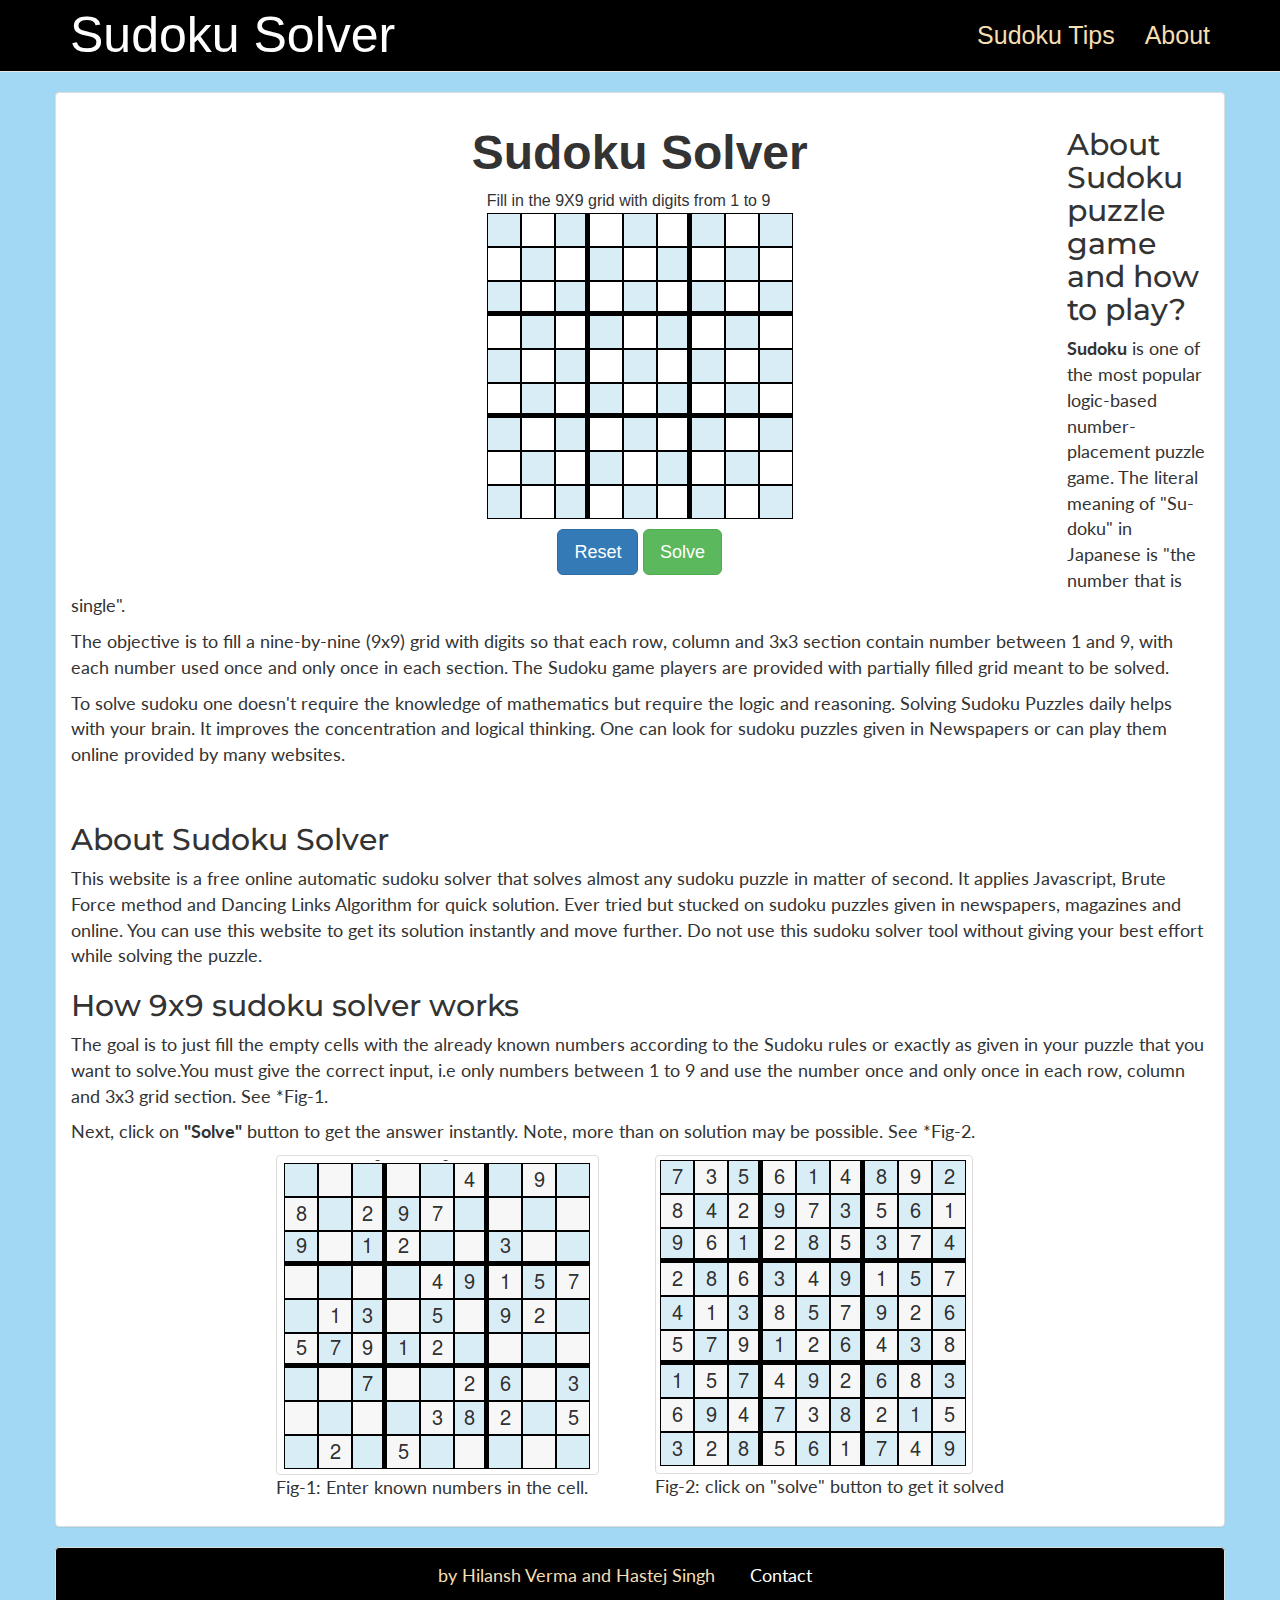
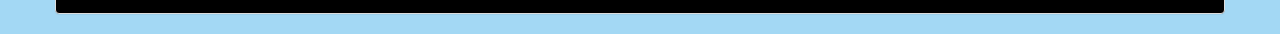
<file: index.html>
<!DOCTYPE html>
<html lang="en">

<head>
    <meta charset="utf-8">

    <meta http-equiv="X-UA-Compatible" content="IE=edge">

    <meta name="viewport" content="width=device-width, initial-scale=1">

    <meta name="description" content="Solve any Sudoku Puzzles . AnySudokuSolver is an Online automatic Sudoku Solver. Just enter the digits in Sudoku board and get the solution instantly">

    <meta name="Keywords" content="Sudoku, Sudoku solver, solve sudoku online, any sudoku solver, Play Sudoku, Sudoku Solution,sudoku puzzles solver, online sudoku, free sudoku,sudoku, 9X9 , solve, Sudoku board, board games ">

    <title>Sudoku Solver </title>

    <link href="css/bootstrap.min.css" rel="stylesheet">

    <link href="https://fonts.googleapis.com/css2?family=Lato&family=Montserrat:ital,wght@1,600&display=swap" rel="stylesheet">

    <link rel="icon" href="images/favicon (2).ico">

    <link href="css/style.css" rel="stylesheet">
    <link rel="icon" href="images/favicon.ico">
    <meta name="google-site-verification" content="YWUkup4p3Ak4uoeI4gdjy3UTcrEL3TNbBCCA2JaaGqg" />
</head>

<body class="bg-success">

    <nav class="navbar navbar-default navbar-static-top ">
        <div class="container">
            <div class="navbar-header">
                <button type="button" class="navbar-toggle collapsed" data-toggle="collapse" data-target="#navbar" aria-expanded="false" aria-controls="navbar">
                    <span class="sr-only"></span>
                    <span class="icon-bar"></span>
                    <span class="icon-bar"></span>
                    <span class="icon-bar"></span>
                </button>
                <a href="/" class="title-page"> Sudoku Solver </a>
            </div>
            <div id="navbar" class="collapse navbar-collapse">
                <ul class="nav navbar-nav navbar-right">
                    <li><a href="sudoku-tips.html" target="_blank" class="navigation"> Sudoku Tips </a> </li>
                    <li><a href="about.html" target="_blank" class="navigation">About</a></li>
                    <li></li>
                </ul>
            </div>
        </div>

    </nav>


        <div class="col-md-6 col-md-offset-4" style="padding-left: 0px;">
            <h1 class="heading"><strong> Sudoku Solver </strong></h1>
        </div>

        <div class="table-responsive col-md-6 col-md-offset-4">

            <form class="board" autocomplete="off">
                <table>
                    <tbody>
                        <thead>
                            Fill in the 9X9 grid with digits from 1 to 9
                        </thead>

                        <tr>
                            <td>
                                <input class="c v h bg-info" id="c11" maxlength="1" autocomplete="off" />
                            </td>
                            <td>
                                <input class="c v h" id="c12" maxlength="1" autocomplete="off" />
                            </td>
                            <td>
                                <input class="c   h bg-info" id="c13" maxlength="1" autocomplete="off" />
                            </td>
                            <td>
                                <input class="c v h" id="c14" maxlength="1" autocomplete="off" />
                            </td>
                            <td>
                                <input class="c v h bg-info" id="c15" maxlength="1" autocomplete="off" />
                            </td>
                            <td>
                                <input class="c   h" id="c16" maxlength="1" autocomplete="off" />
                            </td>
                            <td>
                                <input class="c v h bg-info " id="c17" maxlength="1" autocomplete="off" />
                            </td>
                            <td>
                                <input class="c v h" id="c18" maxlength="1" autocomplete="off" />
                            </td>
                            <td>
                                <input class="c   h bg-info " id="c19" maxlength="1" autocomplete="off" />
                            </td>
                        </tr>
                        <tr>
                            <td>
                                <input class="c v h" id="c21" maxlength="1" autocomplete="off" />
                            </td>
                            <td>
                                <input class="c v h bg-info" id="c22" maxlength="1" autocomplete="off" />
                            </td>
                            <td>
                                <input class="c   h" id="c23" maxlength="1" autocomplete="off" />
                            </td>
                            <td>
                                <input class="c v h bg-info" id="c24" maxlength="1" autocomplete="off" />
                            </td>
                            <td>
                                <input class="c v h" id="c25" maxlength="1" autocomplete="off" />
                            </td>
                            <td>
                                <input class="c   h bg-info" id="c26" maxlength="1" autocomplete="off" />
                            </td>
                            <td>
                                <input class="c v h" id="c27" maxlength="1" autocomplete="off" />
                            </td>
                            <td>
                                <input class="c v h bg-info" id="c28" maxlength="1" autocomplete="off" />
                            </td>
                            <td>
                                <input class="c   h" id="c29" maxlength="1" autocomplete="off" />
                            </td>
                        </tr>
                        <tr>
                            <td>
                                <input class="c v bg-info " id="c31" maxlength="1" autocomplete="off" />
                            </td>
                            <td>
                                <input class="c v  " id="c32" maxlength="1" autocomplete="off" />
                            </td>
                            <td>
                                <input class="c   bg-info " id="c33" maxlength="1" autocomplete="off" />
                            </td>
                            <td>
                                <input class="c v  " id="c34" maxlength="1" autocomplete="off" />
                            </td>
                            <td>
                                <input class="c v bg-info " id="c35" maxlength="1" autocomplete="off" />
                            </td>
                            <td>
                                <input class="c    " id="c36" maxlength="1" autocomplete="off" />
                            </td>
                            <td>
                                <input class="c v bg-info" id="c37" maxlength="1" autocomplete="off" />
                            </td>
                            <td>
                                <input class="c v  " id="c38" maxlength="1" autocomplete="off" />
                            </td>
                            <td>
                                <input class="c   bg-info " id="c39" maxlength="1" autocomplete="off" />
                            </td>
                        </tr>
                        <tr>
                            <td>
                                <input class="c v h" id="c41" maxlength="1" autocomplete="off" />
                            </td>
                            <td>
                                <input class="c v h bg-info" id="c42" maxlength="1" autocomplete="off" />
                            </td>
                            <td>
                                <input class="c   h" id="c43" maxlength="1" autocomplete="off" />
                            </td>
                            <td>
                                <input class="c v h bg-info " id="c44" maxlength="1" autocomplete="off" />
                            </td>
                            <td>
                                <input class="c v h" id="c45" maxlength="1" autocomplete="off" />
                            </td>
                            <td>
                                <input class="c   h bg-info " id="c46" maxlength="1" autocomplete="off" />
                            </td>
                            <td>
                                <input class="c v h" id="c47" maxlength="1" autocomplete="off" />
                            </td>
                            <td>
                                <input class="c v h bg-info " id="c48" maxlength="1" autocomplete="off" />
                            </td>
                            <td>
                                <input class="c   h" id="c49" maxlength="1" autocomplete="off" />
                            </td>
                        </tr>
                        <tr>
                            <td>
                                <input class="c v h bg-info " id="c51" maxlength="1" autocomplete="off" />
                            </td>
                            <td>
                                <input class="c v h" id="c52" maxlength="1" autocomplete="off" />
                            </td>
                            <td>
                                <input class="c   h bg-info " id="c53" maxlength="1" autocomplete="off" />
                            </td>
                            <td>
                                <input class="c v h" id="c54" maxlength="1" autocomplete="off" />
                            </td>
                            <td>
                                <input class="c v h bg-info " id="c55" maxlength="1" autocomplete="off" />
                            </td>
                            <td>
                                <input class="c   h" id="c56" maxlength="1" autocomplete="off" />
                            </td>
                            <td>
                                <input class="c v h bg-info " id="c57" maxlength="1" autocomplete="off" />
                            </td>
                            <td>
                                <input class="c v h " id="c58" maxlength="1" autocomplete="off" />
                            </td>
                            <td>
                                <input class="c   h bg-info " id="c59" maxlength="1" autocomplete="off" />
                            </td>
                        </tr>
                        <tr>
                            <td>
                                <input class="c v  " id="c61" maxlength="1" autocomplete="off" />
                            </td>
                            <td>
                                <input class="c v bg-info " id="c62" maxlength="1" autocomplete="off" />
                            </td>
                            <td>
                                <input class="c    " id="c63" maxlength="1" autocomplete="off" />
                            </td>
                            <td>
                                <input class="c v  bg-info" id="c64" maxlength="1" autocomplete="off" />
                            </td>
                            <td>
                                <input class="c v  " id="c65" maxlength="1" autocomplete="off" />
                            </td>
                            <td>
                                <input class="c   bg-info " id="c66" maxlength="1" autocomplete="off" />
                            </td>
                            <td>
                                <input class="c v  " id="c67" maxlength="1" autocomplete="off" />
                            </td>
                            <td>
                                <input class="c v bg-info " id="c68" maxlength="1" autocomplete="off" />
                            </td>
                            <td>
                                <input class="c    " id="c69" maxlength="1" autocomplete="off" />
                            </td>
                        </tr>
                        <tr>
                            <td>
                                <input class="c v h bg-info" id="c71" maxlength="1" autocomplete="off" />
                            </td>
                            <td>
                                <input class="c v h  " id="c72" maxlength="1" autocomplete="off" />
                            </td>
                            <td>
                                <input class="c   h bg-info " id="c73" maxlength="1" autocomplete="off" />
                            </td>
                            <td>
                                <input class="c v h  " id="c74" maxlength="1" autocomplete="off" />
                            </td>
                            <td>
                                <input class="c v h bg-info" id="c75" maxlength="1" autocomplete="off" />
                            </td>
                            <td>
                                <input class="c   h  " id="c76" maxlength="1" autocomplete="off" />
                            </td>
                            <td>
                                <input class="c v h bg-info" id="c77" maxlength="1" autocomplete="off" />
                            </td>
                            <td>
                                <input class="c v h  " id="c78" maxlength="1" autocomplete="off" />
                            </td>
                            <td>
                                <input class="c   h bg-info" id="c79" maxlength="1" autocomplete="off" />
                            </td>
                        </tr>
                        <tr>
                            <td>
                                <input class="c v h " id="c81" maxlength="1" autocomplete="off" />
                            </td>
                            <td>
                                <input class="c v h bg-info " id="c82" maxlength="1" autocomplete="off" />
                            </td>
                            <td>
                                <input class="c   h " id="c83" maxlength="1" autocomplete="off" />
                            </td>
                            <td>
                                <input class="c v h bg-info" id="c84" maxlength="1" autocomplete="off" />
                            </td>
                            <td>
                                <input class="c v h  " id="c85" maxlength="1" autocomplete="off" />
                            </td>
                            <td>
                                <input class="c   h bg-info" id="c86" maxlength="1" autocomplete="off" />
                            </td>
                            <td>
                                <input class="c v h " id="c87" maxlength="1" autocomplete="off" />
                            </td>
                            <td>
                                <input class="c v h bg-info" id="c88" maxlength="1" autocomplete="off" />
                            </td>
                            <td>
                                <input class="c   h " id="c89" maxlength="1" autocomplete="off" />
                            </td>
                        </tr>
                        <tr>
                            <td>
                                <input class="c v bg-info " id="c91" maxlength="1" autocomplete="off" />
                            </td>
                            <td>
                                <input class="c v  " id="c92" maxlength="1" autocomplete="off" />
                            </td>
                            <td>
                                <input class="c bg-info   " id="c93" maxlength="1" autocomplete="off" />
                            </td>
                            <td>
                                <input class="c v " id="c94" maxlength="1" autocomplete="off" />
                            </td>
                            <td>
                                <input class="c v bg-info " id="c95" maxlength="1" autocomplete="off" />
                            </td>
                            <td>
                                <input class="c   " id="c96" maxlength="1" autocomplete="off" />
                            </td>
                            <td>
                                <input class="c v bg-info " id="c97" maxlength="1" autocomplete="off" />
                            </td>
                            <td>
                                <input class="c v " id="c98" maxlength="1" autocomplete="off" />
                            </td>
                            <td>
                                <input class="c   bg-info " id="c99" maxlength="1" autocomplete="off" />
                            </td>
                        </tr>
                        <tr>
                        </tr>
                        <td style="padding-top:10px; padding-bottom: 10px" align="center" colspan="9">
                            <input class="btn btn-primary  btn-lg " type="reset" style= "padding-top:10px"; />
                            <input class="btn btn-success  btn-lg " type="button" value="Solve" onclick="javascript:solve()" />
                            
                        </td>
                        </tr>
                        <tr>
                            <td align="center" colspan="9" id="message">
                            </td>
                        </tr>
                    </tbody>

                </table>
            </form>

        </div>
    </div>
    
  

    <div class="container panel panel-default panel-body">
        <h2> About Sudoku puzzle game and how to play? </h2>
        <p><strong>Sudoku</strong> is one of the most popular logic-based number-placement puzzle game. The literal meaning of "Su-doku" in Japanese is "the number that is single".
        </p>
        <p>The objective is to fill a nine-by-nine (9x9) grid with digits so that each row, column and 3x3 section contain number between 1 and 9, with each number used once and only once in each section. The Sudoku game players are provided with partially filled grid meant to be solved.
        </p>
        <p>To solve sudoku one doesn't require the knowledge of mathematics but require the logic and reasoning. Solving Sudoku Puzzles daily helps with your brain. It improves the concentration and logical thinking. One can look for sudoku puzzles given in Newspapers or can play them online provided by many websites.
        </p>

        <p>
            <a href="https://en.wikipedia.org/wiki/Sudoku"> Know more </a>
        </p>

        <h2> About Sudoku Solver </h2>
        <p>
            This website is a free online automatic sudoku solver that solves almost any sudoku puzzle in matter of second. It applies Javascript, Brute Force method and Dancing Links Algorithm for quick solution. Ever tried but stucked on sudoku puzzles given in newspapers, magazines and online. You can use this website to get its solution instantly and move further. Do not use this sudoku solver tool without giving your best effort while solving the puzzle.
        </p>

        <h2> How 9x9 sudoku solver works </h2>

        <p>
            The goal is to just fill the empty cells with the already known numbers according to the Sudoku rules or exactly as given in your puzzle that you want to solve.You must give the correct input, i.e only numbers between 1 to 9 and use the number once and only once in each row, column and 3x3 grid section. See *Fig-1.
        </p>
        <p>Next, click on <strong>"Solve"</strong> button to get the answer instantly. Note, more than on solution may be possible. See *Fig-2.
        </p>

        <div class="col-sm-4 col-sm-offset-2">

            <img src="images/Sudoku-Solving.png" class="img-responsive img-thumbnail" alt="Sudoku Solving, Enter the number in each cell" />
            <div>
                <p>Fig-1: Enter known numbers in the cell.</p>
            </div>

        </div>

        <div class="col-sm-4 ">

            <img src="images/Sudoku-Solved.png" class="img-responsive img-thumbnail" alt="Sudoku Solved,get the result ">
            <div>
                <p>Fig-2: click on "solve" button to get it solved</p>
            </div>

        </div>
    </div>

    <div class="footer container panel panel-default panel-body">
        <p>  by Hilansh Verma and Hastej Singh &nbsp;&nbsp;&nbsp;&nbsp;&nbsp;
            <a href="mailto:hilansh001@gmail.com?subject=About SudokuSolver"> Contact </a>
            <a>&nbsp;&nbsp;&nbsp;&nbsp;&nbsp;</a>

        </p>

    </div>

    <script src="https://ajax.googleapis.com/ajax/libs/jquery/1.11.3/jquery.min.js"></script>
    <script src="js/bootstrap.min.js"></script>
    <script src="js/script.js"></script>

</body>

</html>
</file>
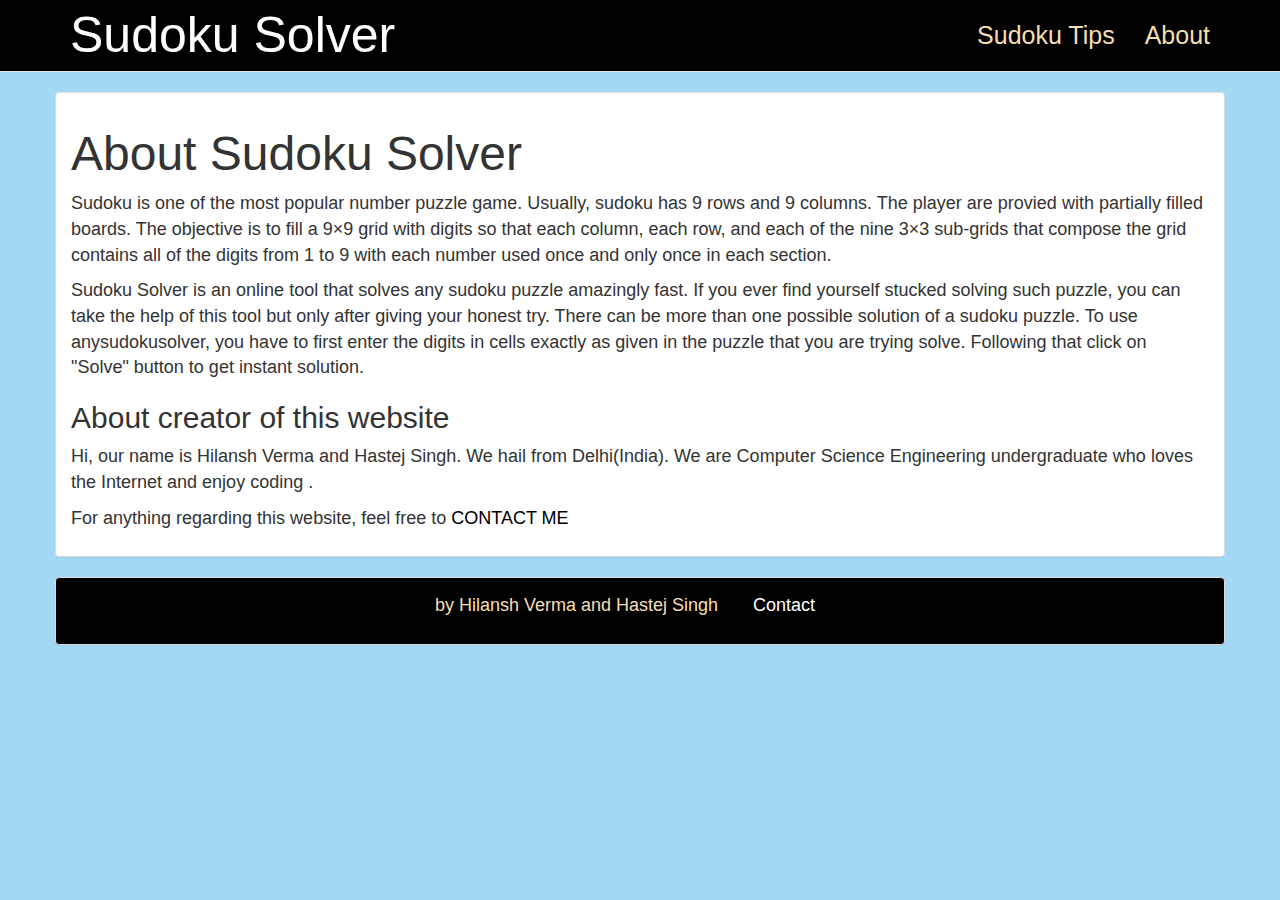
<file: about.html>
<!DOCTYPE html>
<html lang="en">
  <head>
    <meta charset="utf-8">

    <meta http-equiv="X-UA-Compatible" content="IE=edge">

    <meta name="viewport" content="width=device-width, initial-scale=1">
   
    <meta name="description" content=" Solve any sudoku puzzle online instantly. ">


    <meta name="Keywords" content="Sudoku, Sudoku solver, solve sudoku online, any sudoku solver, Play Sudoku, Sudoku Solution,sudoku puzzles solver, online sudoku, free sudoku,sudoku, 9X9 , solve, Sudoku board, board games ">
    
    <title>About</title>

    <link href="css/bootstrap.min.css" rel="stylesheet">

    <link href="css/style.css" rel="stylesheet">
    <link rel="icon" href="images/favicon (2).ico">
    
  </head>

  <body class="bg-success">

    <nav class="navbar navbar-default navbar-static-top ">
      <div class="container">
          <div class="navbar-header">
              <button type="button" class="navbar-toggle collapsed" data-toggle="collapse" data-target="#navbar" aria-expanded="false" aria-controls="navbar">
                  <span class="sr-only"></span>
                  <span class="icon-bar"></span>
                  <span class="icon-bar"></span>
                  <span class="icon-bar"></span>
              </button>
              <a href="/" class="title-page"> Sudoku Solver </a>
          </div>
          <div id="navbar" class="collapse navbar-collapse">
              <ul class="nav navbar-nav navbar-right">
                  <li><a href="sudoku-tips.html" target="_blank" class="navigation"> Sudoku Tips </a> </li>
                  <li><a href="about.html" target="_blank" class="navigation">About</a></li>
                  <li></li>
              </ul>
          </div>
      </div>

  </nav>


  <div class="container panel panel-default panel-body ">

    <h1> About Sudoku Solver </h1>
   <p>
    Sudoku is one of the most popular number puzzle game. Usually, sudoku has 9 rows and 9 columns. The player are provied with partially filled boards. The objective is to fill a 9×9 grid with digits so that each column, each row, and each of the nine 3×3 sub-grids that compose the grid contains all of the digits from 1 to 9 with each number used once and only once in each section.
    </p>
    <p> Sudoku Solver is an online tool that solves any sudoku puzzle amazingly fast. If you ever find yourself stucked solving such puzzle, you can take the help of this tool but only after giving your honest try. There can be more than one possible solution of a sudoku puzzle. To use anysudokusolver, you have to first enter the digits in cells exactly as given in the puzzle that you are trying solve. Following that click on "Solve" button to get instant solution.</p>
    <h2>About creator of this website</h2>
    <p>
      Hi, our name is Hilansh Verma and Hastej Singh. We hail from Delhi(India). We are Computer Science Engineering undergraduate who loves the Internet and enjoy coding .
      <p>For anything regarding this website, feel free to <a class="contact-me" href"mailto:hilansh001@gmail.com?subject=About Sudoku Solver>CONTACT ME</a>
      </p>

    </p>
  </div>



  <div class="footer container panel panel-default panel-body">
    <p>  by Hilansh Verma and Hastej Singh &nbsp;&nbsp;&nbsp;&nbsp;&nbsp;
        <a href="mailto:hilansh001@gmail.com?subject=About SudokuSolver"> Contact </a>
        <a>&nbsp;&nbsp;&nbsp;&nbsp;&nbsp;</a>

    </p>

</div>


    <script src="https://ajax.googleapis.com/ajax/libs/jquery/1.11.3/jquery.min.js"></script>
    <script src="js/bootstrap.min.js"></script>
    <script src="js/script.js"></script>
  
  </body>

</html>
</file>
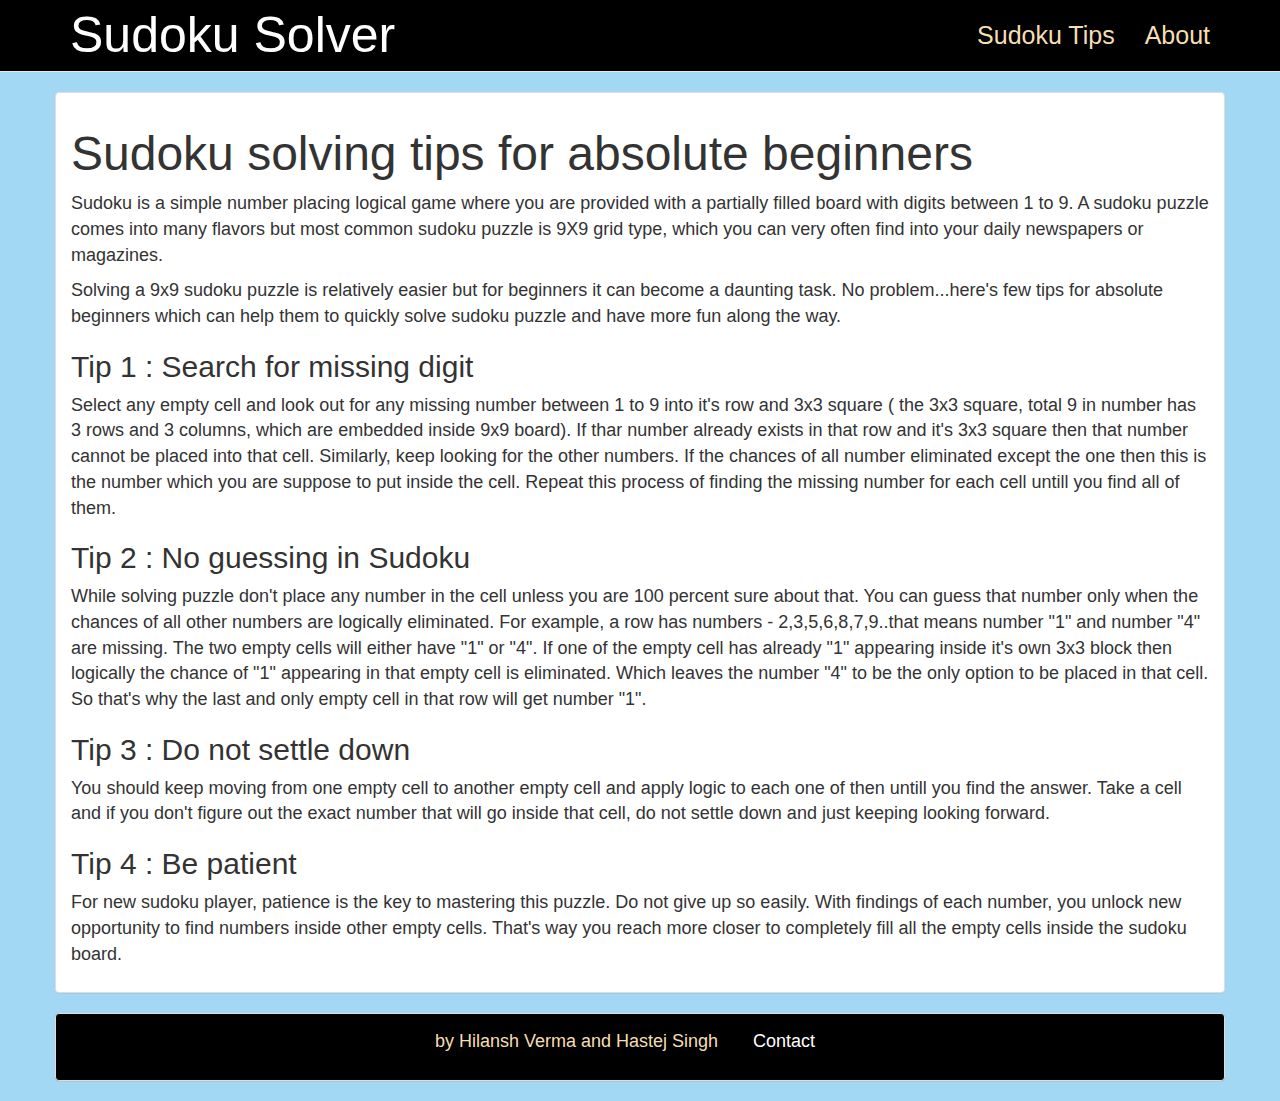
<file: sudoku-tips.html>
<!DOCTYPE html>
<html lang="en">
  <head>
    <meta charset="utf-8">

    <meta http-equiv="X-UA-Compatible" content="IE=edge">

    <meta name="viewport" content="width=device-width, initial-scale=1">
   
    <meta name="description" content="Sudok solving tips for absolute beginners. Know how to solve any sudoku puzzle online.">

    <meta name="Keywords" content="Sudoku tips,Sudoku Solver, Beginners, Puzzle, Sudoku">
    
    <title>TIPS</title>

    <link href="css/bootstrap.min.css" rel="stylesheet">

    <link href="css/style.css" rel="stylesheet">
    <link rel="icon" href="images/favicon (2).ico">
    
  </head>

  <body class="bg-success">

    <nav class="navbar navbar-default navbar-static-top ">
      <div class="container">
          <div class="navbar-header">
              <button type="button" class="navbar-toggle collapsed" data-toggle="collapse" data-target="#navbar" aria-expanded="false" aria-controls="navbar">
                  <span class="sr-only"></span>
                  <span class="icon-bar"></span>
                  <span class="icon-bar"></span>
                  <span class="icon-bar"></span>
              </button>
              <a href="/" class="title-page"> Sudoku Solver </a>
          </div>
          <div id="navbar" class="collapse navbar-collapse">
              <ul class="nav navbar-nav navbar-right">
                  <li><a href="sudoku-tips.html" target="_blank" class="navigation"> Sudoku Tips </a> </li>
                  <li><a href="about.html" target="_blank" class="navigation">About</a></li>
                  <li></li>
              </ul>
          </div>
      </div>

  </nav>

  <div class="container panel panel-default panel-body">
    <h1>Sudoku solving tips for absolute beginners</h1>
    <p>Sudoku is a simple number placing logical game where you are provided with a partially filled board with digits between 1 to 9. A sudoku puzzle comes into many flavors but most common sudoku puzzle is 9X9 grid type, which you can very often find into your daily newspapers or magazines.</p>
    <p>Solving a 9x9 sudoku puzzle is relatively easier but for beginners it can become a daunting task. No problem...here's few tips for absolute beginners which can help them to quickly solve sudoku puzzle and have more fun along the way.</p>

    <h2>Tip 1 : Search for missing digit</h2>

    <p>
      Select any empty cell and look out for any missing number between 1 to 9 into it's row and 3x3 square ( the 3x3 square, total 9 in number has 3 rows and 3 columns, which are embedded inside 9x9 board). If thar number already exists in that row and it's 3x3 square then that number cannot be placed into that cell. Similarly, keep looking for the other numbers. If the chances of all number eliminated except the one then this is the number which you are suppose to put inside the cell. Repeat this process of finding the missing number for each cell untill you find all of them.
    </p>

    <h2>Tip 2 : No guessing in Sudoku</h2>
    <p>
    While solving puzzle don't place any number in the cell unless you are 100 percent sure about that. You can guess that number only when the chances of all other numbers are logically eliminated. For example, a row has numbers - 2,3,5,6,8,7,9..that means number "1" and number "4" are missing. The two empty cells will either have "1" or "4". If one of the empty cell has already "1" appearing inside it's own 3x3 block then logically the chance of "1" appearing in that empty cell is eliminated. Which leaves the number "4" to be the only option to be placed in that cell. So that's why the last and only empty cell in that row will get number "1".
    </p>

    <h2>Tip 3 : Do not settle down </h2>
    <p>
      You should keep moving from one empty cell to another empty cell and apply logic to each one of then untill you find the answer. Take a cell and if you don't figure out the exact number that will go inside that cell, do not settle down and just keeping looking forward.
    </p>

    <h2>Tip 4 : Be patient</h2>
    <p>
      For new sudoku player, patience is the key to mastering this puzzle. Do not give up so easily. With findings of each number, you unlock new opportunity to find numbers inside other empty cells. That's way you reach more closer to completely fill all the empty cells inside the sudoku board.
    </p>
  </div>
</div>
    </div>



    <div class="footer container panel panel-default panel-body">
      <p>  by Hilansh Verma and Hastej Singh &nbsp;&nbsp;&nbsp;&nbsp;&nbsp;
          <a href="mailto:hilansh001@gmail.com?subject=About SudokuSolver"> Contact </a>
          <a>&nbsp;&nbsp;&nbsp;&nbsp;&nbsp;</a>

      </p>

  </div>

    <script src="https://ajax.googleapis.com/ajax/libs/jquery/1.11.3/jquery.min.js"></script>
    <script src="js/bootstrap.min.js"></script>
    <script src="js/script.js"></script>
  
  </body>

</html>
</file>
<file: css/style.css>
body {
font-size : 16px;
}

.logo { 
    width:200px;
    height:50px;
}

h1{
    font-size: 48px;
}

h2{
    font-family: 'Montserrat', sans-serif;
}

p{
    font-family: 'Lato', sans-serif;
    font-size: 18px;
}

a.title-page {
    font-size: 50px;
}

a{
    color: white !important;
}

.navbar-default{
    background-color: black;
}

.heading{
    padding-top: 15px;
    padding-left: 45px;
}

.navigation{
    margin-top: 10px;
    font-size: 25px;
    color: wheat !important;
}

.navigation:hover{
    color: white !important;
    text-decoration: underline !important;
}

.bg-success{
    background-color: #a3d8f4;
}

.board{
    padding-left: 45px;
}

.board input.c {
            font-size: 15pt;
            text-align: center;
	
        }

.c {
    border: 1px black solid;
    width: 1.7em;
    height: 1.7em;
}

.v {
	border: 1px black solid;
}

.h {
	border: 1px black solid;
}

.footer{
    text-align: center;
    background-color: black;
    color: wheat;
}

.contact-me{
    color: black !important;
}



#message{
	color: red;
}

#c93, #c83, #c73, #c63, #c53, #c43, #c33, #c23, #c13,#c96, #c86, #c76, #c66, #c56, #c46, #c36, #c26, #c16{
	border-right: 4px solid black;
}    

#c31,#c32,#c33,#c34,#c35,#c36,#c37,#c38,#c39, #c61,#c62,#c63,#c64,#c65,#c66,#c67,#c68,#c69  {
        border-bottom: 4px solid black;
}

#sudoku-board {
    border: 2px solid black;
}

#sudoku-board td {
    padding: 0px;
    margin: 0px;
}

#sudoku-board input.square {
    display: block;
    margin-left:auto;
    margin-right:auto;
    margin-bottom:0px;
    width: 45px;
    height: 38px;
    padding: 0px;
    text-align: center;
    border: 1px solid black;
}

#sudoku-board .border-right {
    border-right: 2px solid black;
}

#sudoku-board .border-bottom {
    border-bottom: 2px solid black;
}

@media screen and (max-width: 500px) {

#sudoku-board input.square {
    display: block;
    margin-bottom:0px;
    width: 28px;
    height: 26px;
    padding: 0px;
    text-align: center;
    border: 1px solid black;
}
   
}
</file>
